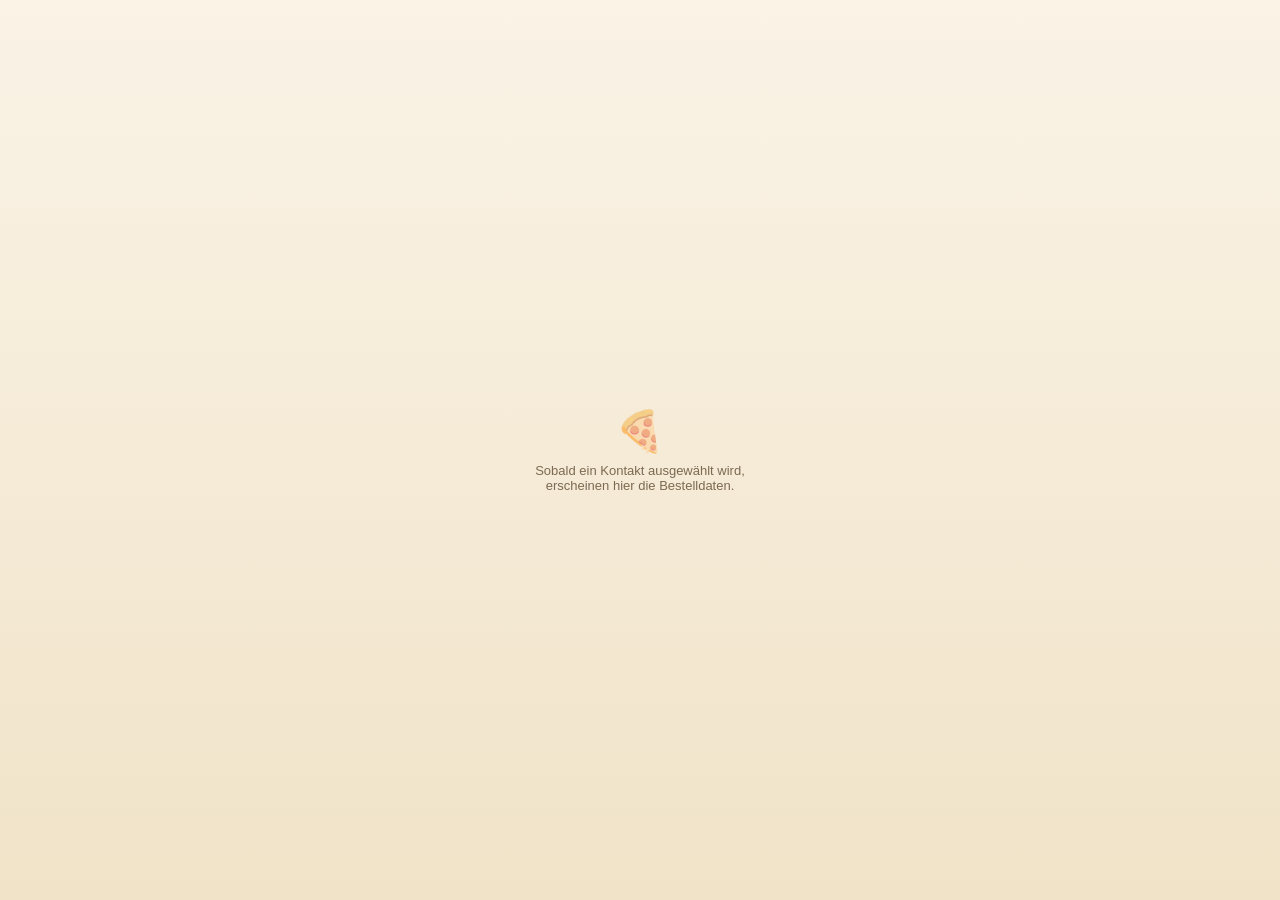
<file: index.html>
<!DOCTYPE html>
<html lang="de">
<head>
<meta charset="UTF-8">
<meta name="viewport" content="width=device-width, initial-scale=1.0">
<title>Pizza Insights</title>
<style>
  :root {
    --rosso: #c0392b;
    --rosso-dark: #962d22;
    --verde: #2e7d4f;
    --verde-dark: #235f3d;
    --beige: #faf3e6;
    --beige-dark: #f0e3c8;
    --crosta: #8a5a2b;
    --text-dark: #3a2c1a;
    --text-muted: #7c6a52;
    --shadow: rgba(58, 44, 26, 0.12);
  }

  * {
    margin: 0;
    padding: 0;
    box-sizing: border-box;
  }

  html, body {
    width: 100%;
    height: 100%;
    overflow-x: hidden;
  }

  body {
    font-family: "Segoe UI", Tahoma, Geneva, Verdana, sans-serif;
    background: linear-gradient(180deg, var(--beige) 0%, var(--beige-dark) 100%);
    color: var(--text-dark);
    display: flex;
    flex-direction: column;
    min-height: 100vh;
    font-size: 14px;
  }

  /* Kopfbereich */
  .header {
    background: linear-gradient(135deg, var(--rosso) 0%, var(--rosso-dark) 100%);
    color: #fff;
    padding: 14px 16px 12px;
    position: relative;
    overflow: hidden;
  }

  .header::after {
    content: "";
    position: absolute;
    right: -20px;
    top: -20px;
    width: 90px;
    height: 90px;
    background: radial-gradient(circle at 30% 30%, #e0b04a 0%, #c0392b 70%);
    border-radius: 50%;
    opacity: 0.18;
  }

  .header-row {
    display: flex;
    align-items: center;
    gap: 10px;
    position: relative;
    z-index: 1;
  }

  .pizza-icon {
    font-size: 26px;
    line-height: 1;
    flex-shrink: 0;
  }

  .header-titles {
    flex: 1;
    min-width: 0;
  }

  .customer-name {
    font-size: 17px;
    font-weight: 700;
    white-space: nowrap;
    overflow: hidden;
    text-overflow: ellipsis;
  }

  .header-sub {
    font-size: 11px;
    opacity: 0.85;
    margin-top: 1px;
  }

  /* Inhaltsbereich */
  .content {
    flex: 1;
    padding: 12px 14px 16px;
    display: flex;
    flex-direction: column;
    gap: 10px;
  }

  .card {
    background: #fff;
    border-radius: 10px;
    padding: 10px 12px;
    box-shadow: 0 2px 6px var(--shadow);
    border-left: 4px solid var(--verde);
  }

  .card-label {
    font-size: 10.5px;
    font-weight: 700;
    text-transform: uppercase;
    letter-spacing: 0.04em;
    color: var(--verde-dark);
    margin-bottom: 4px;
    display: flex;
    align-items: center;
    gap: 5px;
  }

  .card-value {
    font-size: 14px;
    color: var(--text-dark);
    word-break: break-word;
  }

  /* Telefon-Karte mit Aktion */
  .action-row {
    display: flex;
    align-items: center;
    justify-content: space-between;
    gap: 8px;
  }

  .call-btn {
    background: var(--verde);
    color: #fff;
    border: none;
    border-radius: 999px;
    padding: 7px 14px;
    font-size: 12.5px;
    font-weight: 600;
    cursor: pointer;
    display: flex;
    align-items: center;
    gap: 5px;
    flex-shrink: 0;
    transition: background 0.15s ease, transform 0.1s ease;
  }

  .call-btn:hover {
    background: var(--verde-dark);
  }

  .call-btn:active {
    transform: scale(0.96);
  }

  /* Bestellverlauf */
  .orders-section {
    margin-top: 2px;
  }

  .section-title {
    font-size: 12px;
    font-weight: 700;
    color: var(--rosso-dark);
    text-transform: uppercase;
    letter-spacing: 0.04em;
    margin-bottom: 6px;
    display: flex;
    align-items: center;
    gap: 6px;
  }

  .order-card {
    background: #fff;
    border-radius: 10px;
    padding: 9px 12px;
    margin-bottom: 8px;
    box-shadow: 0 2px 6px var(--shadow);
    border-left: 4px solid var(--crosta);
  }

  .order-card:last-child {
    margin-bottom: 0;
  }

  .order-date {
    font-size: 10.5px;
    color: var(--text-muted);
    font-weight: 600;
    margin-bottom: 3px;
  }

  .order-items {
    font-size: 13.5px;
    color: var(--text-dark);
    line-height: 1.4;
  }

  /* Platzhalter / Leerzustand */
  .placeholder {
    flex: 1;
    display: flex;
    flex-direction: column;
    align-items: center;
    justify-content: center;
    text-align: center;
    padding: 30px 20px;
    color: var(--text-muted);
    gap: 8px;
  }

  .placeholder-icon {
    font-size: 40px;
    opacity: 0.5;
  }

  .placeholder-text {
    font-size: 13px;
    max-width: 220px;
  }

  .hidden {
    display: none !important;
  }

  /* Refresh-Hinweis (dezent) */
  .refresh-hint {
    text-align: center;
    font-size: 10px;
    color: var(--text-muted);
    padding: 4px 0 2px;
    opacity: 0.7;
  }
</style>
</head>
<body>

  <!-- Leerzustand: wird angezeigt, solange kein Kontakt geladen wurde -->
  <div id="placeholder" class="placeholder">
    <div class="placeholder-icon">🍕</div>
    <div class="placeholder-text">Sobald ein Kontakt ausgewählt wird, erscheinen hier die Bestelldaten.</div>
  </div>

  <!-- Hauptansicht: wird erst befüllt, wenn Kontaktdaten eintreffen -->
  <div id="panel" class="hidden">
    <div class="header">
      <div class="header-row">
        <div class="pizza-icon">🍕</div>
        <div class="header-titles">
          <div class="customer-name" id="customerName">—</div>
          <div class="header-sub">Pizza Express &middot; Kundenübersicht</div>
        </div>
      </div>
    </div>

    <div class="content">

      <!-- Telefon -->
      <div class="card" id="phoneCard">
        <div class="card-label">📞 Telefonnummer</div>
        <div class="action-row">
          <div class="card-value" id="phoneValue">—</div>
          <button class="call-btn" id="callBtn" type="button">📞 Anrufen</button>
        </div>
      </div>

      <!-- Adresse -->
      <div class="card" id="addressCard">
        <div class="card-label">🛵 Lieferadresse</div>
        <div class="card-value" id="addressValue">—</div>
      </div>

      <!-- Bestellverlauf -->
      <div class="orders-section" id="ordersSection">
        <div class="section-title">🧾 Letzte Bestellungen</div>
        <div id="ordersList"></div>
      </div>

    </div>

    <div class="refresh-hint">Kontaktdaten werden automatisch aktualisiert</div>
  </div>

<script>
  (function () {
    var placeholderEl = document.getElementById('placeholder');
    var panelEl = document.getElementById('panel');

    var customerNameEl = document.getElementById('customerName');

    var phoneCardEl = document.getElementById('phoneCard');
    var phoneValueEl = document.getElementById('phoneValue');
    var callBtn = document.getElementById('callBtn');

    var addressCardEl = document.getElementById('addressCard');
    var addressValueEl = document.getElementById('addressValue');

    var ordersSectionEl = document.getElementById('ordersSection');
    var ordersListEl = document.getElementById('ordersList');

    var currentPhone = null;

    function showPlaceholder() {
      placeholderEl.classList.remove('hidden');
      panelEl.classList.add('hidden');
    }

    function showPanel() {
      placeholderEl.classList.add('hidden');
      panelEl.classList.remove('hidden');
    }

    function setHidden(el, hidden) {
      if (hidden) {
        el.classList.add('hidden');
      } else {
        el.classList.remove('hidden');
      }
    }

    function buildAddress(addr) {
      if (!addr) return '';
      var parts = [];
      if (addr.street) parts.push(addr.street);
      var cityLine = [addr.postalCode, addr.city].filter(Boolean).join(' ');
      if (cityLine) parts.push(cityLine);
      if (addr.country) parts.push(addr.country);
      return parts.join(', ');
    }

    function renderOrder(date, items) {
      var card = document.createElement('div');
      card.className = 'order-card';

      var dateEl = document.createElement('div');
      dateEl.className = 'order-date';
      dateEl.textContent = date;

      var itemsEl = document.createElement('div');
      itemsEl.className = 'order-items';
      itemsEl.textContent = items;

      card.appendChild(dateEl);
      card.appendChild(itemsEl);
      return card;
    }

    function renderContact(data) {
      if (!data || !data.contact) {
        showPlaceholder();
        return;
      }

      var contact = data.contact;
      var personal = contact.personal || {};
      var name = (personal.name && personal.name.displayName) ||
                 (personal.name && personal.name.fullName) || '';

      var phones = contact.phoneNumbers || {};
      var phone = '';
      if (phones.mobile) {
        phone = phones.mobile;
      } else if (phones.work && phones.work.length) {
        phone = phones.work[0];
      } else if (phones.home) {
        phone = phones.home;
      }

      var address = buildAddress(personal.address);

      var custom = contact.customFields || {};
      var order1Date = custom.custom1 || '';
      var order1Items = custom.custom2 || '';
      var order2Date = custom.custom3 || '';
      var order2Items = custom.custom4 || '';

      var hasAnyData = name || phone || address || order1Items || order2Items;

      if (!hasAnyData) {
        showPlaceholder();
        return;
      }

      showPanel();

      // Name
      customerNameEl.textContent = name || 'Unbekannter Kunde';

      // Telefon
      if (phone) {
        phoneValueEl.textContent = phone;
        currentPhone = phone;
        setHidden(phoneCardEl, false);
      } else {
        currentPhone = null;
        setHidden(phoneCardEl, true);
      }

      // Adresse
      if (address) {
        addressValueEl.textContent = address;
        setHidden(addressCardEl, false);
      } else {
        setHidden(addressCardEl, true);
      }

      // Bestellungen
      ordersListEl.innerHTML = '';
      var orderCount = 0;

      if (order1Items) {
        ordersListEl.appendChild(renderOrder(order1Date || 'Datum unbekannt', order1Items));
        orderCount++;
      }
      if (order2Items) {
        ordersListEl.appendChild(renderOrder(order2Date || 'Datum unbekannt', order2Items));
        orderCount++;
      }

      setHidden(ordersSectionEl, orderCount === 0);
    }

    // Eingehende Kontaktdaten empfangen
    window.addEventListener('message', function (event) {
      renderContact(event.data);
    });

    // Anruf-Button
    callBtn.addEventListener('click', function () {
      if (!currentPhone) return;
      window.parent.postMessage({ type: 'callPhoneNumber', value: currentPhone }, '*');
    });

    // Beim Laden initial nach Daten fragen (z.B. nach Seitenwechsel im iFrame)
    window.parent.postMessage({ type: 'refresh' }, '*');
  })();
</script>

</body>
</html>
</file>
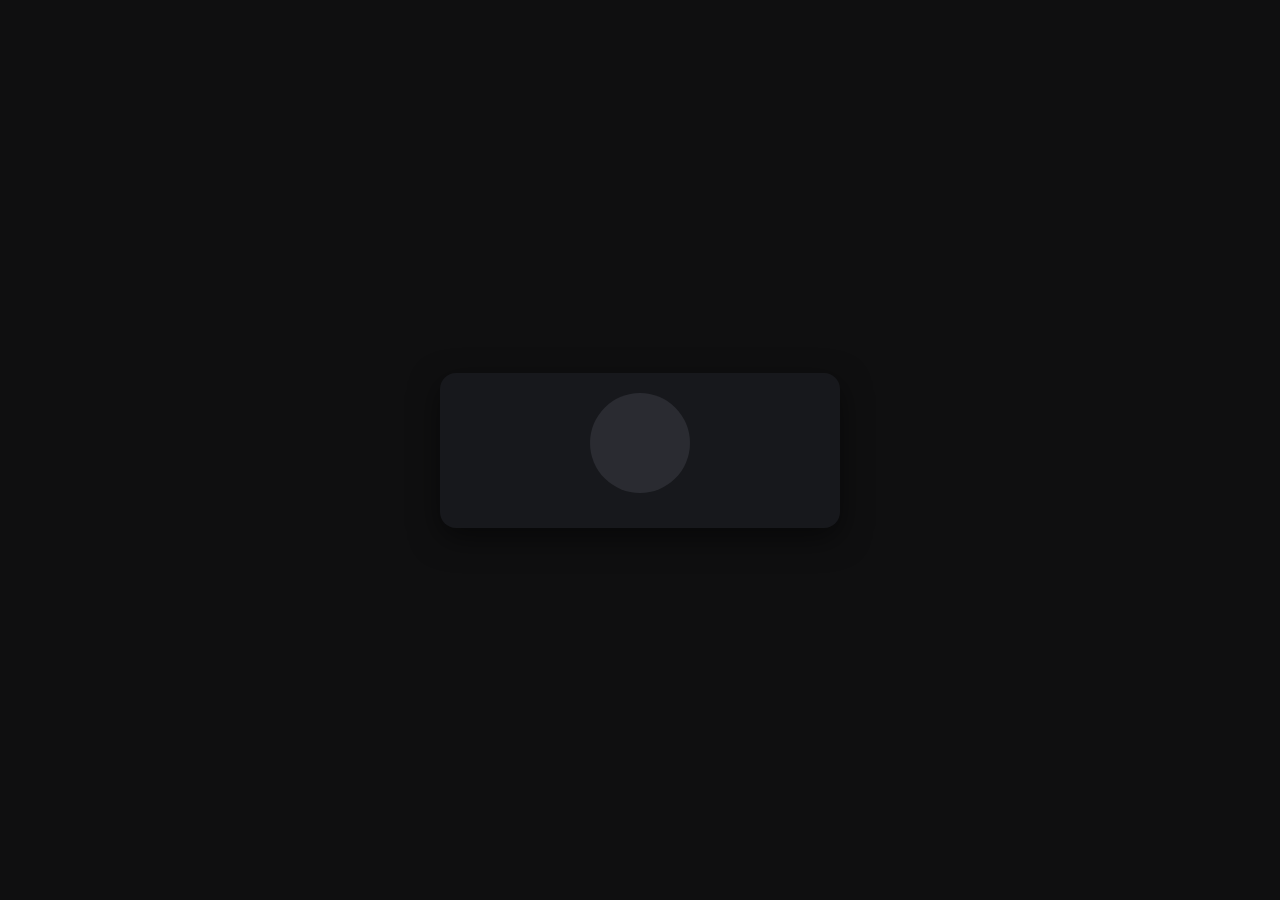
<file: web/index.html>
<!DOCTYPE html>
<html lang="de">

<head>
    <meta charset="UTF-8">
    <meta name="viewport" content="width=device-width, initial-scale=1.0">
    <title>Dashboard</title>
    <link rel="stylesheet" href="style.css">
</head>

<body>

    <div class="card">
        <div class="avatar" id="avatar"></div>

        <h2 id="name"></h2>
        <small id="emailPrimary"></small>

        <div class="section" id="emails"></div>
        <div class="section" id="phones"></div>
    </div>

    <script src="script.js"></script>
</body>

</html>
</file>
<file: web/style.css>
body {
    margin: 0;
    font-family: Arial, sans-serif;
    background: #0f0f10;
    color: #e6e6e6;
    display: flex;
    justify-content: center;
    align-items: center;
    height: 100vh;
}

.card {
    width: 360px;
    background: #17181c;
    border-radius: 16px;
    padding: 20px;
    box-shadow: 0 10px 30px rgba(0, 0, 0, 0.5);
}

.avatar {
    width: 100px;
    height: 100px;
    border-radius: 50%;
    background: #2a2b31;
    margin: 0 auto 15px auto;
    overflow: hidden;
    display: flex;
    justify-content: center;
    align-items: center;
}

.avatar img {
    width: 100%;
    height: 100%;
    object-fit: cover;
}

.section {
    margin-top: 15px;
}

.item {
    background: #22232a;
    padding: 10px;
    border-radius: 10px;
    margin-bottom: 10px;
    display: flex;
    justify-content: space-between;
    align-items: center;
    gap: 10px;
}

button {
    background: #3a3b45;
    border: none;
    color: #fff;
    padding: 6px 10px;
    border-radius: 8px;
    cursor: pointer;
}

button:hover {
    background: #4a4b57;
}

h2 {
    text-align: center;
    margin: 10px 0;
    font-size: 18px;
}

small {
    opacity: 0.7;
    display: block;
    text-align: center;
}
</file>
